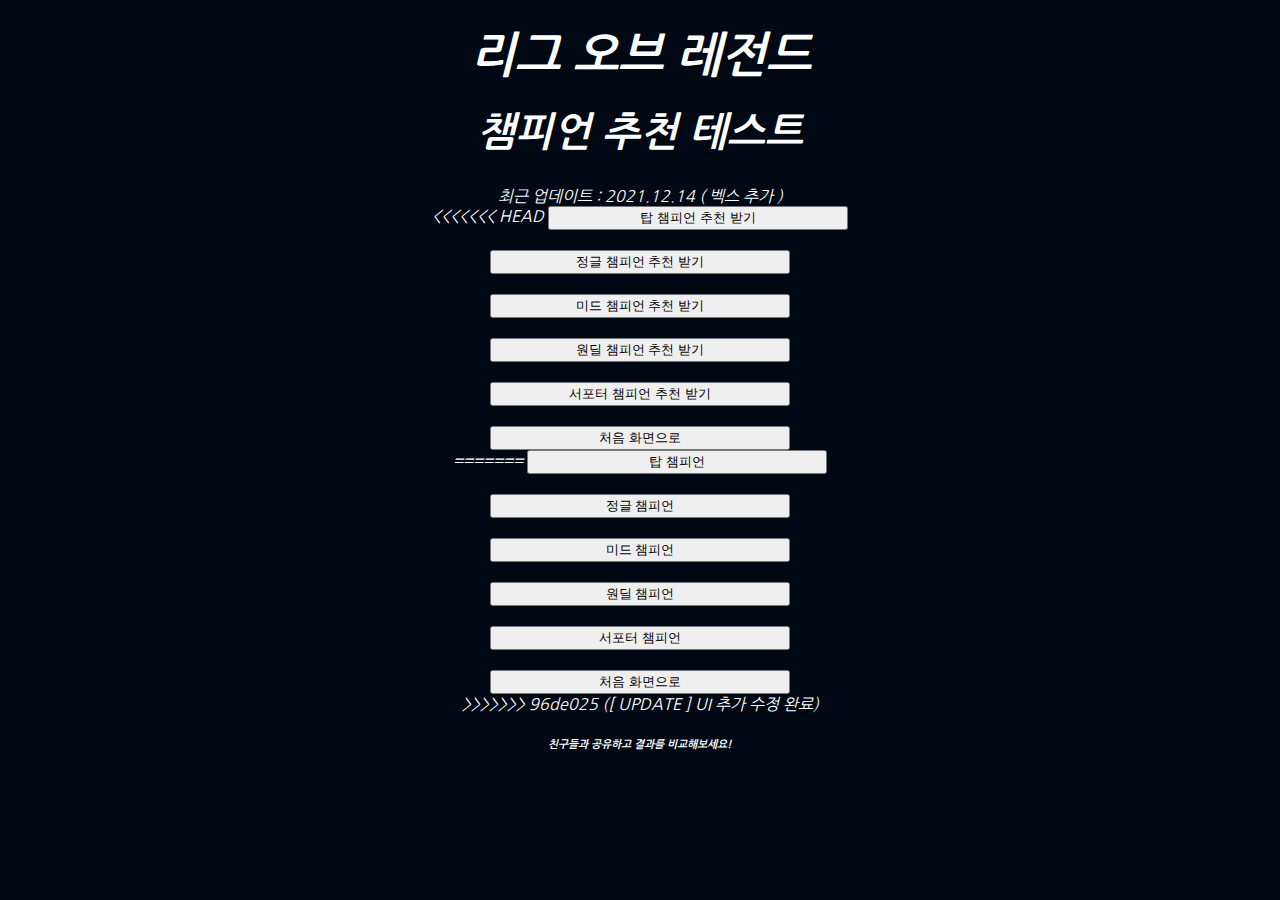
<file: index.html>
<!DOCTYPE html>
<html lang="ko" dir="ltr">
  <head>
    <meta charset="utf-8">
    <meta name="viewport" content="width=device-width, initial-scale=1.0">
    <link rel="shortcut icon" href="/favicon.ico" type="image/x-icon">
    <link rel="icon" href="/favicon.ico" type="image/x-icon">
    <title>롤 챔피언 추천 테스트 인생챔 찾기</title>
    <meta name="naver-site-verification" content="14081d7e7d079cdfcfa25bf703204477be8ee24a" />
    <link rel="canonical" href="https://loltest.netlify.app/index.html">
    <meta name="description" content="각 라인별로 나에게 가장 어울리는 리그오브레전드 챔피언을 추천해주는 테스트입니다.">
    <meta property="og:type" content="website">
    <meta property="og:title" content="롤 챔피언 추천 테스트 인생챔 찾기">
    <meta property="og:description" content="각 라인별로 나에게 가장 어울리는 리그오브레전드 챔피언을 추천해주는 테스트입니다.">
    <meta property="og:image" content="https://loltest.netlify.app//poro.jpg">
    <meta property="og:url" content="https://loltest.netlify.app/">
    <link href="https://cdn.jsdelivr.net/npm/bootstrap@5.0.0-beta3/dist/css/bootstrap.min.css" rel="stylesheet" integrity="sha384-eOJMYsd53ii+scO/bJGFsiCZc+5NDVN2yr8+0RDqr0Ql0h+rP48ckxlpbzKgwra6" crossorigin="anonymous">
    <link rel="preconnect" href="https://fonts.gstatic.com">
    <link href="https://fonts.googleapis.com/css2?family=Nanum+Brush+Script&display=swap" rel="stylesheet">
    <link rel="stylesheet" href="style.css">
    <meta name="google-site-verification" content="JMfnCkIMbm-lH9tTUpZpYg4YYIsNQaJX6wz1P0zqmeo" />
    <script data-ad-client="ca-pub-8589084095281796" async src="https://pagead2.googlesyndication.com/pagead/js/adsbygoogle.js"></script>
  </head>
  <body>
    <div class = "layout border border-warning ">
      <article class="mt-5">
        <h1>리그 오브 레전드</h1>
        <h2>챔피언 추천 테스트</h2>
        최근 업데이트 : 2021.12.14 ( 벡스 추가 )
      </article>
      <article class="main mt-5">
<<<<<<< HEAD
        <button type="button" class="btn btn-outline-warning " onclick="location.href='top.html'">탑 챔피언 추천 받기</button><br><br>
        <button type="button" class="btn btn-outline-warning " onclick="location.href='jg.html'">정글 챔피언 추천 받기</button><br><br>
        <button type="button" class="btn btn-outline-warning " onclick="location.href='mid.html'">미드 챔피언 추천 받기</button><br><br>
        <button type="button" class="btn btn-outline-warning " onclick="location.href='ad.html'">원딜 챔피언 추천 받기</button><br><br>
        <button type="button" class="btn btn-outline-warning " onclick="location.href='sup.html'">서포터 챔피언 추천 받기</button><br><br>

        <button type="button" class="btn btn-outline-warning " onclick="location.href='https://moment.netlify.app/index.html'">처음 화면으로</button><br>
=======
        <button type="button" class="btn btn-info shadow" onclick="location.href='top.html'">탑 챔피언</button><br><br>
        <button type="button" class="btn btn-info shadow" onclick="location.href='jg.html'">정글 챔피언</button><br><br>
        <button type="button" class="btn btn-info shadow" onclick="location.href='mid.html'">미드 챔피언</button><br><br>
        <button type="button" class="btn btn-info shadow" onclick="location.href='ad.html'">원딜 챔피언</button><br><br>
        <button type="button" class="btn btn-info shadow" onclick="location.href='sup.html'">서포터 챔피언</button><br><br>
        <button type="button" class="btn btn-outline-info" onclick="location.href='https://moment.netlify.app/index.html'">처음 화면으로</button><br>
>>>>>>> 96de025 ([ UPDATE ] UI 추가 수정 완료)

        <h6 class="mt-5">친구들과 공유하고 결과를 비교해보세요!</h6>
      </article>
      <!-- Go to www.addthis.com/dashboard to customize your tools --> <div class="share addthis_inline_share_toolbox_97d6"></div>
      <article class="kakao mb-5">
        <ins class="kakao_ad_area" style="display:none;"
           data-ad-unit    = "DAN-4OgJeKWpFcJt4Zjg"
           data-ad-width   = "320"
           data-ad-height  = "100"></ins>
         <script type="text/javascript" src="//t1.daumcdn.net/kas/static/ba.min.js" async></script>
      </article>
    </div>
  <!-- Go to www.addthis.com/dashboard to customize your tools --> <script type="text/javascript" src="//s7.addthis.com/js/300/addthis_widget.js#pubid=ra-6099361ac81b5688"></script>
  <!-- Global site tag (gtag.js) - Google Analytics -->
    <script async src="https://www.googletagmanager.com/gtag/js?id=G-92WWY334T5"></script>
    <script>
      window.dataLayer = window.dataLayer || [];
      function gtag(){dataLayer.push(arguments);}
      gtag('js', new Date());

      gtag('config', 'G-92WWY334T5');
    </script>
  </body>
</html>
</file>
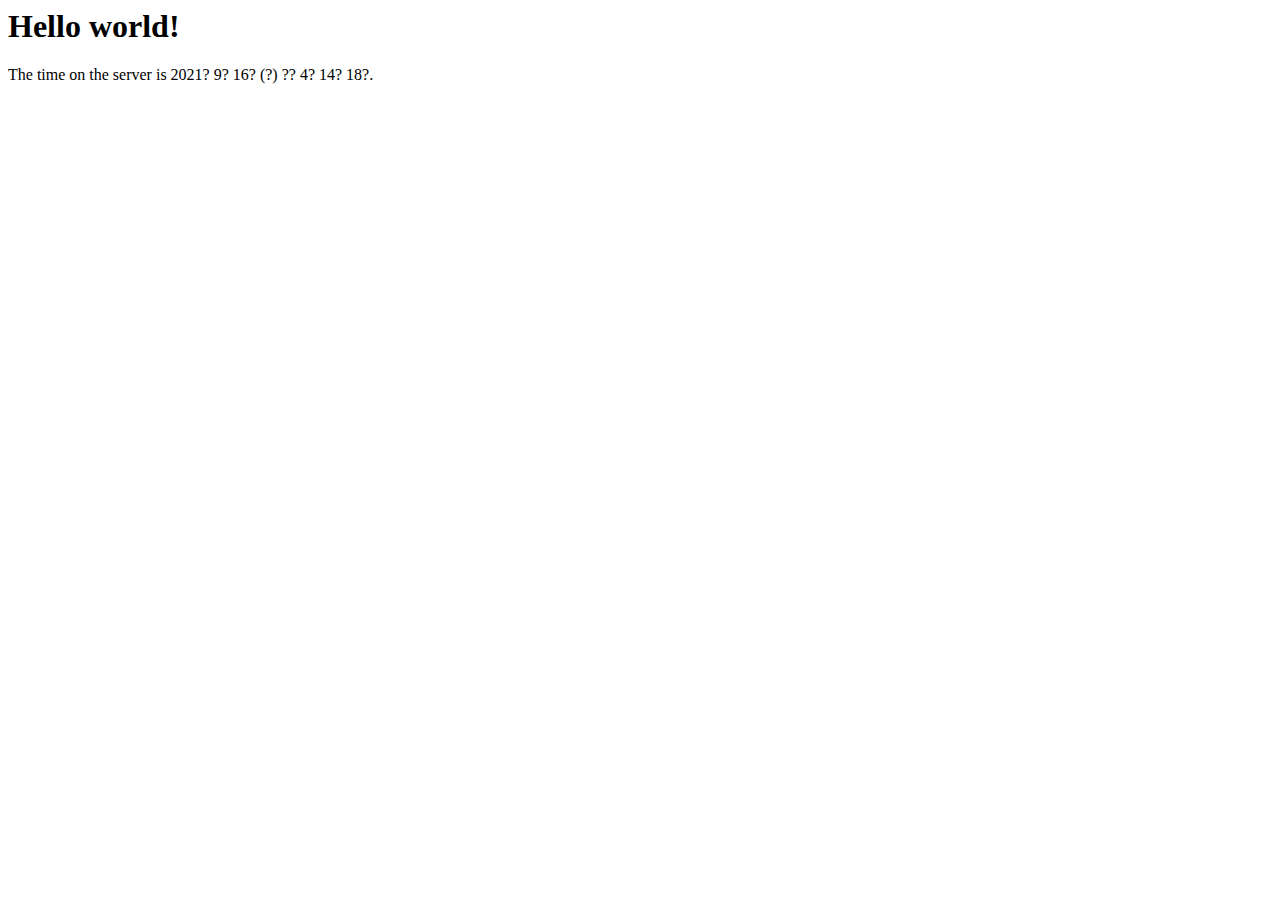
<file: y.html>
<!-- saved from url=(0026)http://localhost:8080/web/ -->
<html><head><meta http-equiv="Content-Type" content="text/html; charset=windows-1252">
	<title>Home</title>
</head>
<body>
<h1>
	Hello world!  
</h1>

<p>  The time on the server is 2021? 9? 16? (?) ?? 4? 14? 18?. </p>


</body></html>
</file>
<file: style.css>
@import url('https://fonts.googleapis.com/css2?family=Nanum+Brush+Script&family=Nanum+Gothic:wght@700&display=swap');
body{
  background-color: #000913;
  color:white;
  font-style: italic;
  font-family: 'Nanum Gothic', sans-serif;
}
article{
  text-align: center;
}
h5 {
  font-size: 15px;
}
#line{
  margin-left: 7%;
  margin-right: 7%;
  padding-top: 10px;
  padding-bottom: 10px;
}
#explain{
  margin-left: 7%;
  margin-right: 7%;
  padding: 5%;
}
#img{
  width: 320px;
  height: 190px;
}
#img1{
  width: 320px;
  height: 190px;
}
#explain1{
  margin-left: 7%;
  margin-right: 7%;
  padding: 5%;
}
.question{
  display: none;
}
.question button{
  font-size: 1.2rem;
  width: 40%;
  height: 14rem;
}
.result{
  display: none;
}
.main button{
  width: 300px;
}
.start button{
  width: 300px;
}
.result button{
  width: 86%;
  height: 3rem
}
.share{
  text-align: center;
  padding: 15px;
}
.kakao{
  width: 320px;
  margin: 0 auto;
}
.kakao1{
  width: 300px;
  margin: 0 auto;
}
.layout{
  margin: auto;
}

@media all and (min-width:768px) and (max-width: 1023px) {
  #img{
    -ms-interpolation-mode:bicubic;
    width: 70%;
    height: auto;
  }
  #img1{
    -ms-interpolation-mode:bicubic;
    width: 70%;
    height: auto;
  }
  h1{
    font-size: 43px;
  }
  h2{
    font-size: 35px;
  }
  h3{
    font-size: 35px;
  }
  h5{
    font-size: 20px;
  }
  .layout{
    margin: auto;
    margin-top: 2%;
    width: 600px;
  }
}
@media all and (min-width:1024px){
  #img{
    -ms-interpolation-mode:bicubic;
    width: 75%;
    height: auto;
  }
  #img1{
    -ms-interpolation-mode:bicubic;
    width: 75%;
    height: auto;
  }
  h1{
    font-size: 48px;
  }
  h2{
    font-size: 40px;
  }
  h3{
    font-size: 40px;
  }
  h5{
    font-size: 25px;
  }
  .layout{
    margin: auto;
    margin-top: 2%;
    width: 650px;
  }
  .ltop{
    margin: auto;
    padding: 2%;
    width: 800px;
  }
  .lay{
    margin: auto;
    width: 1100px;
  }
}




/*
아래 태그는 네이버 방화벽 문제를 해결해 네이버에 검색되게 해주는 코드이다.
*/
Mozilla/5.0 (Windows NT 6.1; Win64; x64) AppleWebit/53.7.36 (KHTML, like Gecko) Chrome/63.0.3239.0 Safari/537.36 (compatible; Yeti/1.1; +http://naver.me/spd)
</file>
